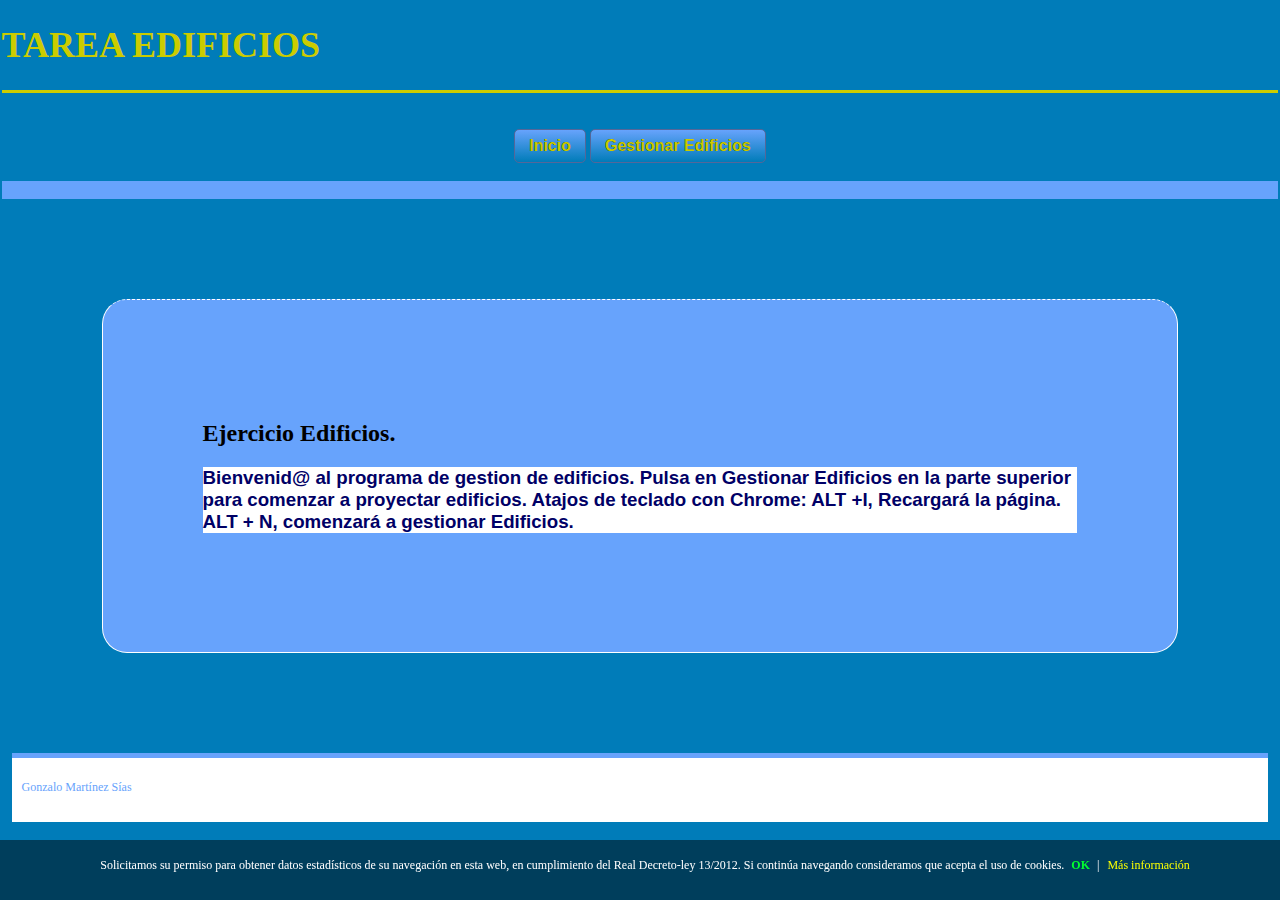
<file: edificiosGonzalo/index.html>
<!DOCTYPE html>
<!-- Este es un comentario en HTML -->
<!--  -->
<!--  -->
<html lang="es">
	<head>
        <meta charset="UTF-8"/>
        <title>EDIFICIOS</title>	
		<script src="pruebaEdificios.js"></script>
        <script src="claseEdificio.js"></script>
        <!--<link href="estilos.css" rel="stylesheet" media="all"> -->
    <link href="estilos.css" rel="stylesheet" type="text/css">
	</head>
	<body>
		<header> <div id="encabezado"> <h1>TAREA EDIFICIOS</h1> </div></header>
        <nav>
        <br />  
        <br />
          
          	<input  class="navBtn" id="inicio" type="button" value="Inicio" title="vuelva a empezar"  accesskey="i" >
          	
            <input  class="navBtn" id="gestionarEdificios" type="button" title="Empiece a realizar acciones con los edificios"  value="Gestionar Edificios" accesskey="n" >
                   
         <br />
         </nav>
         <br />
    <main id="ahi">
            <aside>
            
           
            	 <br />
            </aside>
            <section id="primera">
            <h2>Ejercicio Edificios.</h2>
            
                
           <article id="ayudas">
           		<h3 id="zonaMensajes">Bienvenid@ al programa de gestion de edificios. Pulsa en Gestionar Edificios en la parte superior para comenzar a proyectar edificios. Atajos de teclado con Chrome: ALT +I, Recargará la página. ALT + N, comenzará a gestionar Edificios.
                 </h3>
            </article>
            </section>
            <aside id="respuesta">    
            </aside>
    </main>
        <footer>
            <div id="pie">
            <p>Gonzalo Martínez Sías</p>
            </div>
        	<!--//BLOQUE COOKIES-->
            <div id="barraaceptacion">
                <div class="inner">
                    Solicitamos su permiso para obtener datos estad&iacute;sticos de su navegaci&oacute;n en esta web, en cumplimiento del Real Decreto-ley 13/2012. Si contin&uacute;a navegando consideramos que acepta el uso de cookies.
                    <a href="javascript:void(0);" class="ok" onclick="PonerCookie();"><b>OK</b></a> | 
                    <a href="http://politicadecookies.com/cookies.php" target="_blank" class="info">M&aacute;s informaci&oacute;n</a>
                </div>
            </div>
        </footer>
        <script src="pruebaEdificios.js"></script>
	</body>
</html>
</file>
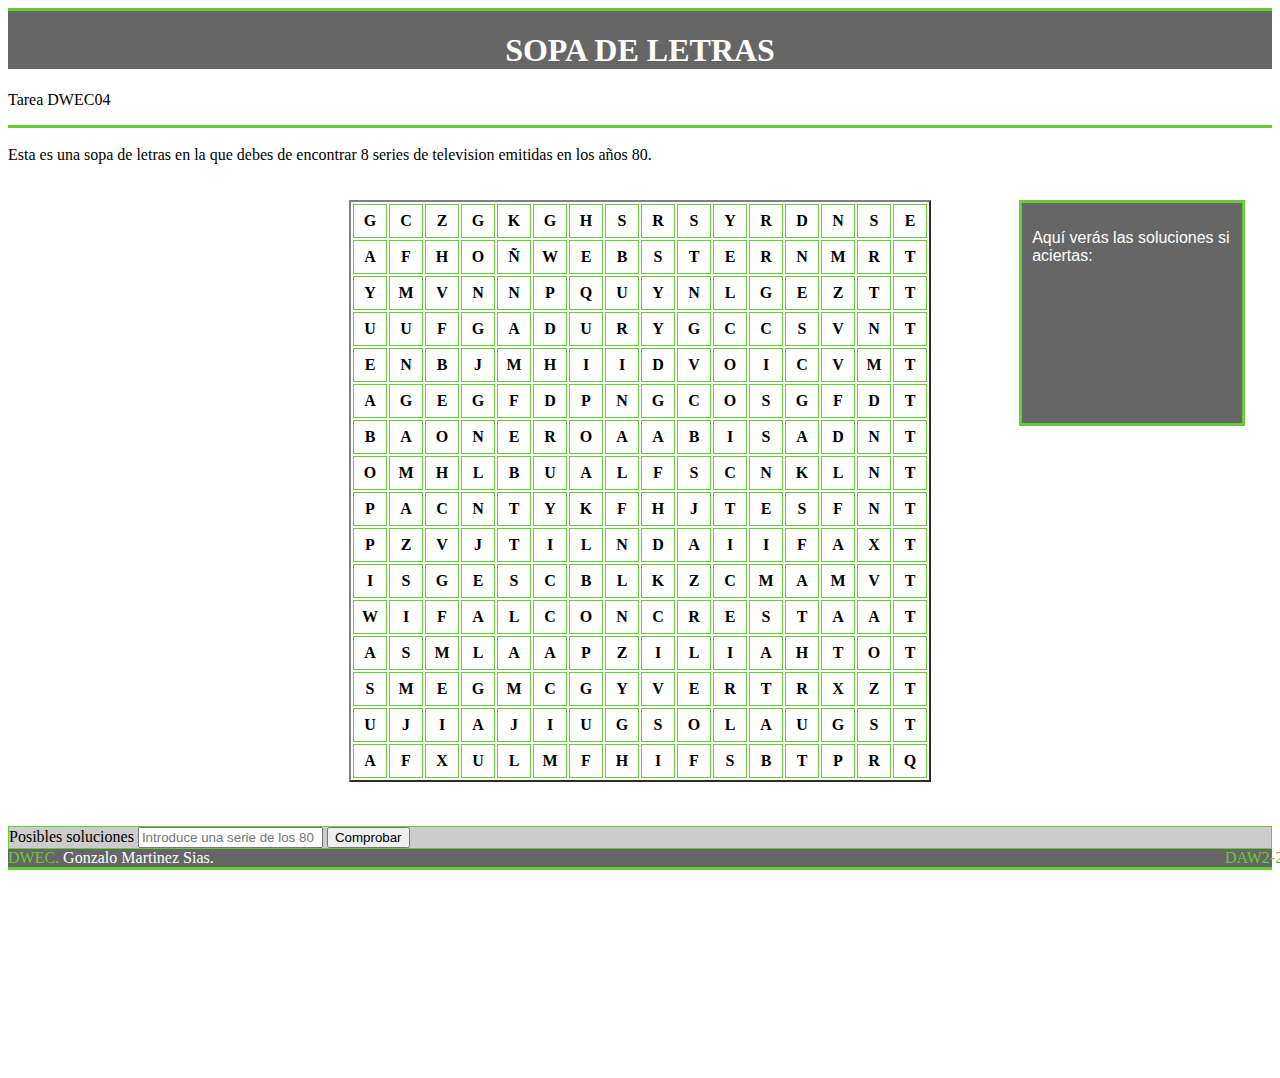
<file: sopaGonzalo/index.html>
<!DOCTYPE html>
<!-- Ejercicio SopaDeLetras -->
<!-- Autor: GonzaloMartinezSias -->
<html lang="es">
	<head>
        <meta charset="UTF-8">
        <title>Sopa de Letras</title>	
	    
    <link href="estilos.css" rel="stylesheet" type="text/css">
	</head>
	<body>
		<header class="header"> <div id="encabezado"><h1>SOPA DE LETRAS</h1></div> 
        <p>Tarea DWEC04</p>
        </header>
        <main id="cuerpo">
        <br>
            <aside>
                Esta es una sopa de letras en la que debes de encontrar 8 series de television emitidas en los años 80.
            
            </aside>
            <br>
          	<br>
            <section id="seccion">		
               
            <script src="estaticoV1.js"></script>
   	<br>
    
   <div id="resultado"><p id="res">Aquí verás las soluciones si aciertas:</p>
   </div>
 <div id="respuestas" > 
    <label for="SolucionUno" id="nombre2">Posibles soluciones</label>   
    <input type="text" name="solucionUno" id="SolucionUno"  placeholder="Introduce una serie de los 80" onKeyPress="presiona()">
	<input type="button" name="comprobar" id="enviarDatos" value="Comprobar" onclick="comparar()">
 </div>
 
  
            </section>
        
        </main>
        <footer id="pie"><span id="curso"> DWEC.</span> Gonzalo Martinez Sias.<span id="ano">DAW2-2015</span></footer>
	</body>
</html>
</file>
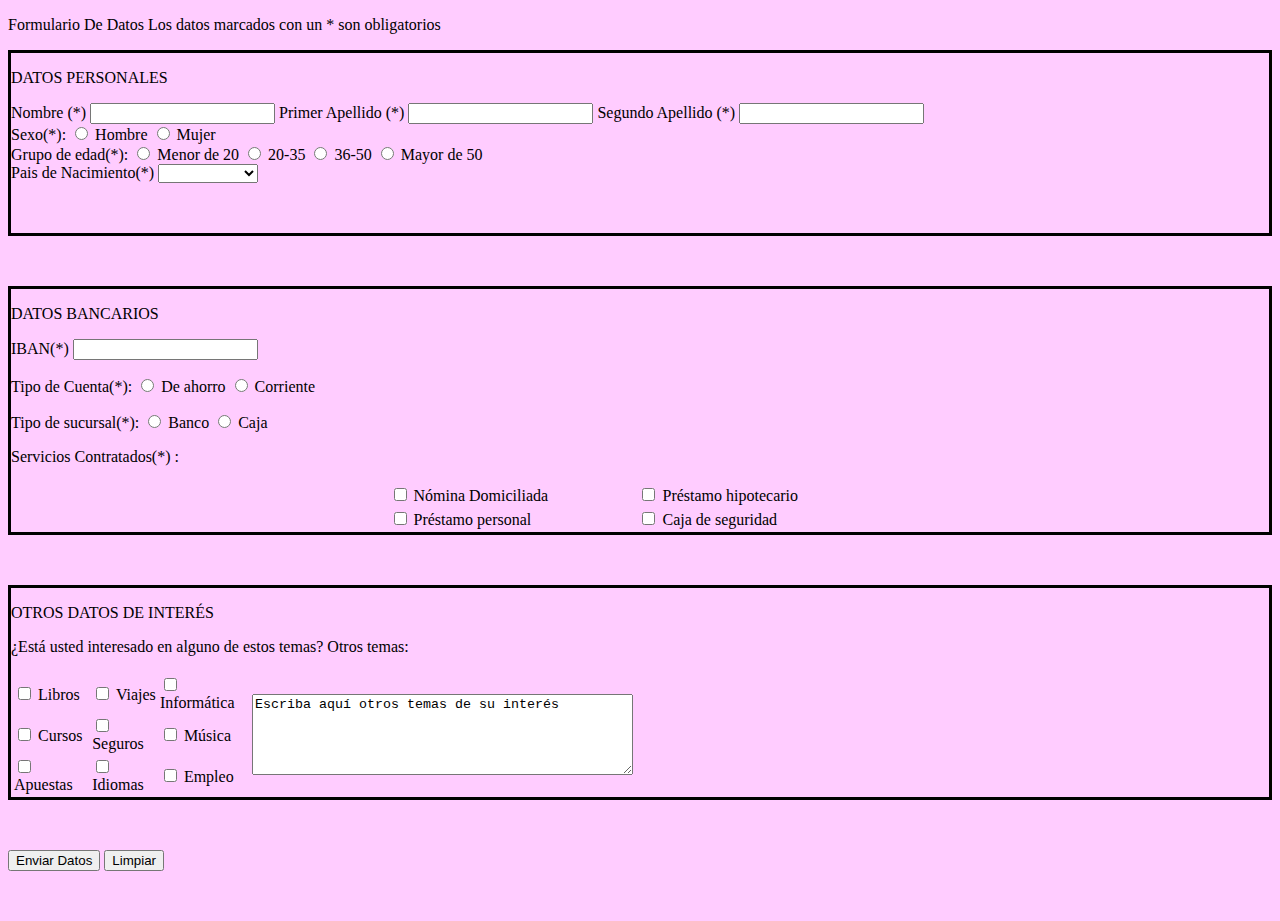
<file: validacionformulario/index.html>
<!DOCTYPE html PUBLIC "-//W3C//DTD XHTML 1.0 Transitional//EN" "http://www.w3.org/TR/xhtml1/DTD/xhtml1-transitional.dtd">
<html xmlns="http://www.w3.org/1999/xhtml">
<head>
<meta http-equiv="Content-Type" content="text/html; charset=utf-8" />
<title>Formulario TareaDWEC03</title>
<style type="text/css">

</style>
<link href="estilos.css" rel="stylesheet" type="text/css" />
<style type="text/css">

</style>
</head>

<body>
<p>Formulario De Datos Los datos marcados con un * son obligatorios</p>
<div id="datosPersonales">
  <p>DATOS PERSONALES  </p>
  <form id="form1" name="form1" method="post" action="">
    <label for="nombre2">Nombre (*)</label>
    <input type="text" name="nombre" id="nombre2" />
    <label for="primerApellido">Primer Apellido (*)</label>
    <input type="text" name="primerApellido2" id="primerApellido" />
    <label for="segundoApellido">Segundo Apellido (*)</label>
    <input type="text" name="segundoApellido" id="segundoApellido" />
  </form>
  <form id="form3" name="form3" method="post" action="">
    Sexo(*):
    <input type="radio" name="radio" id="hombre" value="hombre" />
    <label for="hombre">Hombre </label>
    <input type="radio" name="radio" id="mujer" value="mujer" />
    <label for="mujer">Mujer</label>
  </form>
  <form id="form2" name="form2" method="post" action="">
    Grupo de edad(*):			
    <input type="radio" name="radio" id="menorDe20" value="menorDe20" />
    <label for="menorDe20">Menor de 20</label>
    <input type="radio" name="radio" id="veinteOtreintaYCinco" value="20-35" />
    <label for="20-35">20-35</label>
    <input type="radio" name="radio" id="treintaSeisCincuenta" value="36-50" />
    <label for="36-50">36-50</label>
    <input type="radio" name="radio" id="mayorDe50" value="mayorDe50" />
    <label for="mayorDe50">Mayor de 50</label>
  </form>
  <form id="form4" name="form4" method="post" action="">
    <label for="paisDeNacimiento">Pais de Nacimiento(*)</label>
    <select name="paisDeNacimiento" id="paisDeNacimiento">
      <option>      </option>
	  <option>España</option>
      <option>Portugal</option>
      <option>Italia</option>
      <option>Francia</option>
      <option>Reino Unido</option>
      <option>Alemania</option>
      <option>Suiza</option>
      <option>Italia</option>
      <option>Dinamarca</option>
      <option>Noruega</option>
      <option>Finlandia</option>
      <option>Paises Bajos</option>
      <option>Belgica</option>
    </select>
  </form>
  <p>&nbsp;</p>
</div>
<p>&nbsp;</p>
<div id="datosBancarios">
  <p>DATOS BANCARIOS</p>
  <form id="form5" name="form5" method="post" action="">
    <label for="iban">IBAN(*)</label>
    <input type="text" name="iban" id="iban" />
  </form>
  <form id="form6" name="form6" method="post" action="">
    <p>Tipo de Cuenta(*):
      <input type="radio" name="radio" id="deAhorro" value="deAhorro" />
      <label for="deAhorro">De ahorro</label>
      <input type="radio" name="radio" id="corriente" value="corriente" />
      <label for="corriente">Corriente</label>
    </p>
  </form>
  <form id="form7" name="form7" method="post" action="">
    Tipo de sucursal(*):
    <input type="radio" name="radio" id="banco" value="banco" />
    <label for="banco">Banco</label>
    <input type="radio" name="radio" id="caja" value="caja" />
    <label for="caja">Caja</label>
  </form>
  <form id="form8" name="form8" method="post" action="">
    <p>
      <label>
        Servicios Contratados(*)
      </label>
    :</p><div align="center"><table width="507">
      <tr>
        <td width="244"><input type="checkbox" name="serviciosContratados_" value="casilla de verificación " id="serviciosContratados_4" />
        
Nómina Domiciliada</td>
        <td width="251"><input type="checkbox" name="serviciosContratados_2" value="casilla de verificación " id="serviciosContratados_5" />
Préstamo hipotecario</td>
      </tr>
      <tr>
        <td><input type="checkbox" name="serviciosContratados" value="casilla de verificación " id="serviciosContratados_2" />
Préstamo personal</td>
        <td><input type="checkbox" name="serviciosContratados_3" value="casilla de verificación " id="serviciosContratados_" />
Caja de seguridad</td>
      </tr>
    </table>
</div></form>
  
</div>
<p>&nbsp;</p>
<div id="otrosDatosdeInteres">
    <p>OTROS DATOS DE INTERÉS</p>
    <p>¿Está usted interesado en alguno de estos temas? Otros temas:</p>
  
<form id="form9" name="form9" method="post" action="">
  <table width="625">
    <tr>
      <td width="104"><label>
        <input type="checkbox" name="otrosTemas" value="casilla de verificación " id="otrosTemas_0" />
        Libros</label></td>
      <td width="87"><input type="checkbox" name="otrosTemas_3" value="casilla de verificación " id="otrosTemas_1" />
Viajes</td>
      <td width="114"><input type="checkbox" name="otrosTemas_6" value="casilla de verificación " id="otrosTemas_2" />
Informática</td>
      <td width="300" rowspan="3"><label for="otrosTemasDeInteres"></label>
      <textarea name="otrosTemasDeInteres2" id="otrosTemasDeInteres" cols="45" rows="5">Escriba aquí otros temas de su interés</textarea></td>
    </tr>
    <tr>
      <td><input type="checkbox" name="otrosTemas_" value="casilla de verificación " id="otrosTemas_3" />
Cursos</td>
      <td><input type="checkbox" name="otrosTemas_4" value="casilla de verificación " id="otrosTemas_4" />
Seguros</td>
      <td><input type="checkbox" name="otrosTemas_7" value="casilla de verificación " id="otrosTemas_5" />
      Música</td>
    </tr>
    <tr>
      <td><input type="checkbox" name="otrosTemas_2" value="casilla de verificación " id="otrosTemas_6" />
Apuestas</td>
      <td><input type="checkbox" name="otrosTemas_5" value="casilla de verificación " id="otrosTemas_7" />
Idiomas</td>
      <td><input type="checkbox" name="otrosTemas_8" value="casilla de verificación " id="otrosTemas_8" />
      Empleo</td>
    </tr>
  </table>
  <label for="otrosTemasDeInteres"></label>
</form>
</div>
<p>&nbsp;</p>
<form id="form10" name="form10" method="post" action="">
  
  <input type="submit" name="enviarDatos" id="enviarDatos" value="Enviar Datos" onclick="crearVentana()" />
  <input type="submit" name="limpiarDatos" id="limpiarDatos" value="Limpiar" />
</form>
<p>&nbsp;</p>
<script src="tarea03.js"></script>
</body>
</html>
</file>
<file: edificiosGonzalo/estilos.css>
@charset "utf-8";
body {
	background-color: #007CB9;
	font-family: "Times New Roman", Times, serif;
	font-size: 1em;
	margin-top: 0.1em;
	margin-right: 0.1em;
	margin-bottom: 0.1em;
	margin-left: 0.1em;
	color: #000;
	}
aside{
	background-color: #67A3FC;
	color: #CCCC00;
	}
article{
	background-color: #FFF;
	color: #000066;
	font-family: Verdana, Geneva, sans-serif;
	}
section{
	background-color: #67A3FC;
	position: static;
	top: auto;
	text-align: left;
	margin: 100px;
	padding: 100px;
	height: auto;
	width: auto;
	border-radius: 25px;
	border-top-width: thin;
	border-right-width: thin;
	border-bottom-width: thin;
	border-left-width: thin;
	border-top-style: dashed;
	border-right-style: solid;
	border-bottom-style: solid;
	border-left-style: solid;
	border-top-color: #FFF;
	border-right-color: #FFF;
	border-bottom-color: #FFF;
	border-left-color: #FFF;
	right: auto;
	}
#encabezado{
	border-top-width: thick;
	border-top-style: none;
	border-right-style: none;
	border-bottom-style: solid;
	border-left-style: none;
	border-top-color: #FFF;
	border-right-color: #FFF;
	border-bottom-color: #CCCC00;
	border-left-color: #FFF;
	font-size: 18px;
	color: #CCCC00;
	}
#pie{
	font-family: "Palatino Linotype", "Book Antiqua", Palatino, serif;
	font-size: 12px;
	background-color: #FFF;
	text-align: left;
	margin: 10px;
	padding: 10px;
	border-top-width: thick;
	border-bottom-width: thick;
	border-top-style: solid;
	border-bottom-style: solid;
	border-top-color: #67A3FC;
	border-right-color: #FFF;
	border-bottom-color: #FFFFFF;
	border-left-color: #67A3FC;
	color: #67A3FC;
	bottom: 50px;
	}
#footer{
	position: relative; margin-top: -50px;
	 /* altura en px del footer con valor negativo */ height: 50px; /* Altura del Footer en px*/ clear: both; background: #286af0; text-align: center; color: #FFFFFF; }

.footer {
	font-family: Verdana, Arial, Helvetica, sans-serif;
	font-size: .75em;
	color: #CC33CC;
	border-top-width: thin;
	border-bottom-width: thin;
	border-top-style: solid;
	border-bottom-style: solid;
	border-top-color: #FFF;
	border-bottom-color: #FFF;
	background-color: #999;
	bottom: 10px;
	position: fixed;
	}


.navBtn{
	display: inline-block;
	padding: 8px 14px;
	background: -moz-linear-gradient(#67a3fc, #007cb9);
	background: -o-linear-gradient(#67a3fc, #007cb9);
	background: -webkit-linear-gradient(#67a3fc, #007cb9);
	background: linear-gradient(#67a3fc, #007cb9);
	border: 1px solid #569;
	border-radius: 5px;
	color: #CCCC00;
	text-align: center;
	text-shadow: 0px 0px 0 #000;
	font-family: "Calibri", sans-serif;
	font-size: 16px;
	font-style: normal;
	line-height: 1;
	font-weight: 700;
	font-variant: normal;
	}
nav{
	text-align: center;	
}
#botonCrearEdificio{
	position: relative;
	left: 100px;
}



#barraaceptacion {
	display:none;
	position:fixed;
	left:0px;
	right:0px;
	bottom:0px;
	padding-bottom:20px;
	width:100%;
	text-align:center;
	min-height:40px;
	background-color: rgba(0, 0, 0, 0.5);
	color:#fff;
	z-index:99999;
}

.inner {
	width:100%;
	position:absolute;
	padding-left:5px;
	font-family:verdana;
	font-size:12px;
	top:30%;
}

.inner a.ok {padding:4px;color:#00ff2e;text-decoration:none;}
.inner a.info {padding-left:5px;text-decoration:none;color:#faff00;}
</file>
<file: sopaGonzalo/estilos.css>
@charset "utf-8";
/* CSS Document */

#encabezado {
	color: #FFF;
	background-color: #666;
	text-align: center;
	border-top-width: medium;
	border-top-style: solid;
	border-top-color: #66CC33;
}
.letrasTabla {
	border: thin solid #66CC33;
}

#respuestas {
	background-color: #CCC;
	text-align: left;
	border: thin solid #6C3;
	bottom: 200px;
	position: relative;
	color: #000;
}
#instruccionesFormulario {
	text-align: right;
}


.p {
	background-color: #DDFFE6;
}
#pie {
	color: #FFF;
	background-color: #666;
	border-bottom-width: medium;
	border-bottom-style: solid;
	border-bottom-color: #6C3;
	position: relative;
	bottom: 200px;
}
#ano {
	text-align: right;
	position: relative;
	left: 80%;
	color: #6C3;
}
#curso {
	color: #6C3;
}


#pulsado {
	background-color: #D3FFA8;
}
#cuerpo{
	background-color: #FFFFFF;
	color: #000000;
	
}
#resultado {
	color: #FFF;
	background-color: #666;
	border: medium solid #6C3;
	position: relative;
	bottom: 600px;
	height: 200px;
	width: 200px;
	left: 80%;
	padding: 10px;
	font-family: Verdana, Geneva, sans-serif;
	display: block;
}
.header {
	border-bottom-width: medium;
	border-bottom-style: solid;
	border-bottom-color: #6C3;
	height: 20%;
}
</file>
<file: validacionformulario/estilos.css>
@charset "utf-8";

body {
	background-color: #FCF;
	color: #000000;
}
#datosPersonales {
	border-top-style: solid;
	border-right-style: solid;
	border-bottom-style: solid;
	border-left-style: solid;
}
#datosBancarios {
	border-top-style: solid;
	border-right-style: solid;
	border-bottom-style: solid;
	border-left-style: solid;
}
#otrosDatosdeInteres {
	border-top-style: solid;
	border-right-style: solid;
	border-bottom-style: solid;
	border-left-style: solid;
}
</file>
